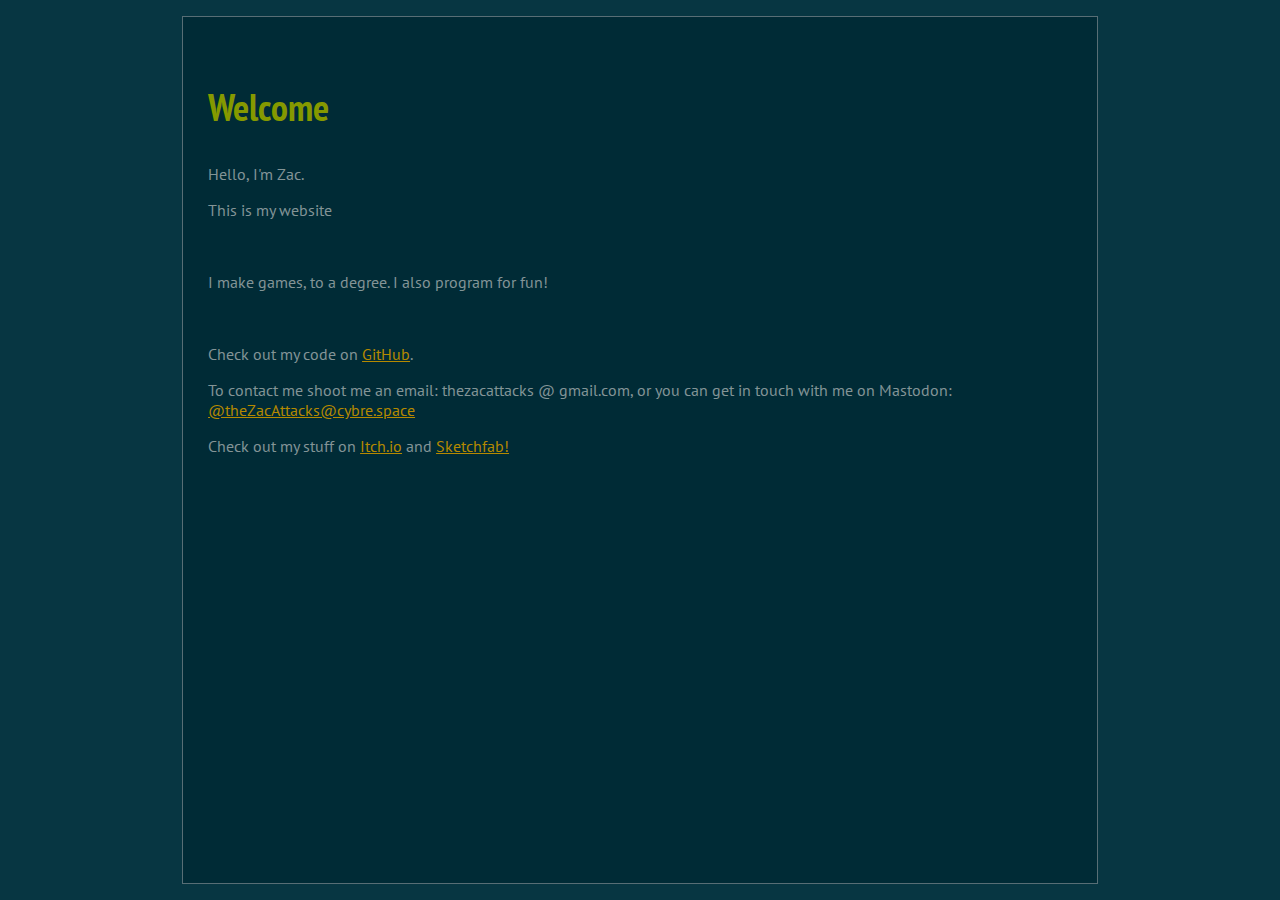
<file: index.html>
<html>
  <head>
    <script src="scripts/jquery-3.2.1.min.js"></script>
    <script src="scripts/script.js"></script>
    
    <link rel="stylesheet" href="styles/solarized-dark.min.css">
    <link rel="stylesheet" href="styles/custom_styles.css">
    <link rel="stylesheet" href="styles/fork-awesome.min.css">
    <title></title>
  </head>

  <body>
<!-- henlo nav bar :eyes: 
    <nav>
      <a href="index.html" class="selected">Home</a>
      <a href="about.html">About</a>
      <a href="blog.html">Blog</a>
      <a href="contact.html">Contact</a>
      <div class="dropdown"></div>
      <div onclick="openMenu(this)">
	<i class="fa fa-bars fa-2x" ></i>
      </div>
    </nav>
-->
    
    <div class="top-container">
      <div class="container">
	<!--	<img class="left" src="http://via.placeholder.com/140x150"> -->
	<h2>Welcome</h2>
	<p>Hello, I'm Zac.</p>
	<p>This is my website</p>
	<br />
	<p>I make games, to a degree. I also program for fun!</p>
	<br />
	<p>Check out my code on <a href="https://github.com/theZacAttacks">GitHub</a>.</p>
	<p>To contact me shoot me an email: thezacattacks @ gmail.com, or you can get in touch with me on Mastodon: <a href="https://cybre.space/@theZacAttacks">@theZacAttacks@cybre.space</a></p>
	<p>Check out my stuff on <a href="https://thezacattacks.itch.io">Itch.io</a> and <a href="https://sketchfab.com/thezacattacks">Sketchfab!</a></p>
	
      </div>
    </div>
    
  </body>
  
</html>
</file>
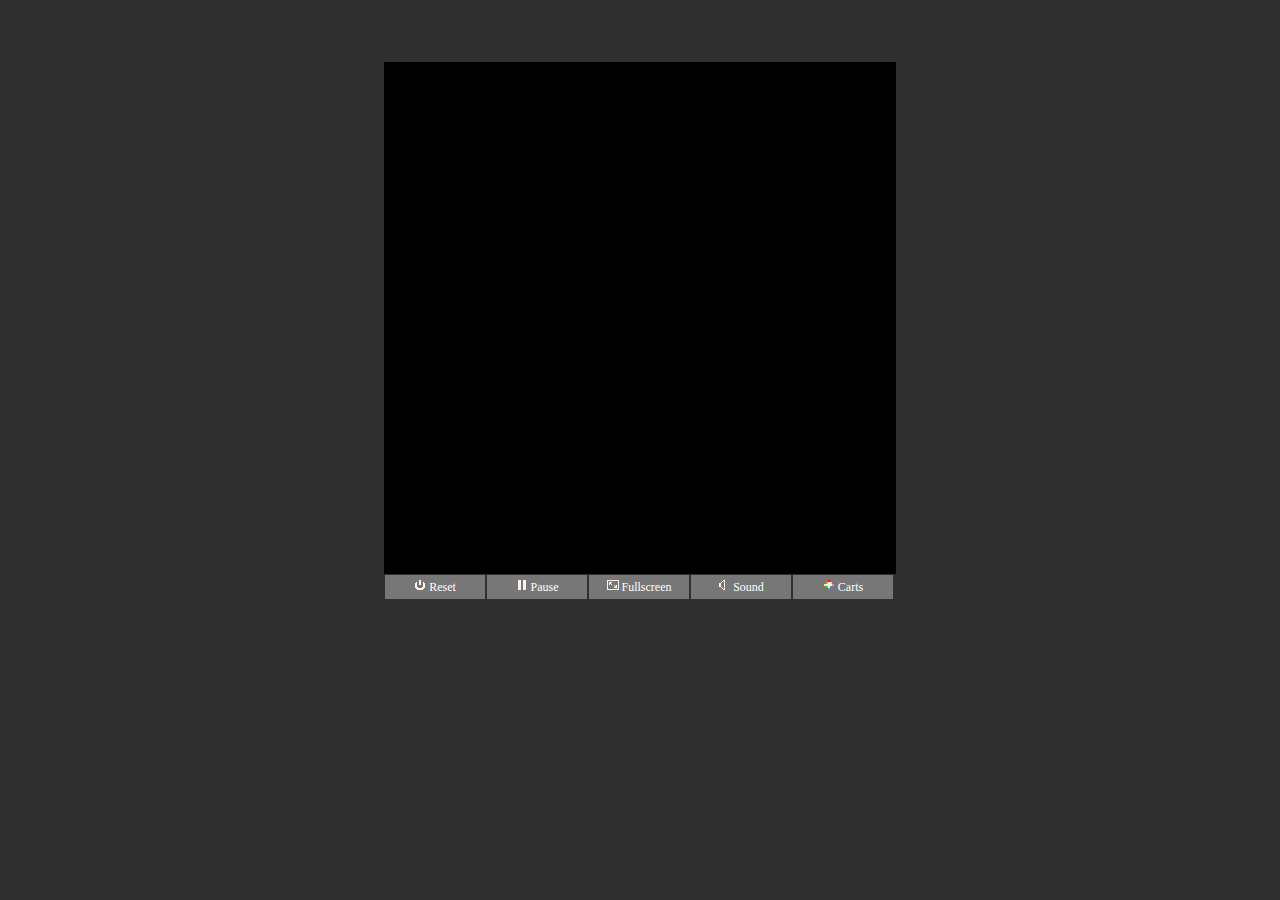
<file: asteroids.html>
﻿<html>
    <head>
        <meta charset="utf-8">
        <meta http-equiv="X-UA-Compatible" content="IE=edge">
        <title>PICO-8 Cartridge</title>
        <meta name="description" content="">

<STYLE TYPE="text/css">
<!--

canvas#canvas { width: 512px; height: 512px; }

.pico8_el {
	float:left;
	width:92px;
	display:inline-block; 
  	margin: 1px;
	padding: 4px;
	text-align: center;
	color:#fff;
	background-color:#777;
	font-family : verdana;
	font-size: 9pt;
	cursor: pointer;
	cursor: hand;
}
.pico8_el a{
	text-decoration: none;
	color:#fff;
}

.pico8_el:hover{
	background-color:#aaa;
}

.pico8_el:link{
	background-color:#aaa;
}

canvas{
    image-rendering: optimizeSpeed;
    image-rendering: -moz-crisp-edges;
    image-rendering: -webkit-optimize-contrast;
    image-rendering: optimize-contrast;
    image-rendering: pixelated;
    -ms-interpolation-mode: nearest-neighbor;
    border: 0px
}

-->
</STYLE>
    
</head>

<body bgcolor=#303030>

	<br><br><br>

	<center><div style="width:512px;">

	<canvas class="emscripten" id="canvas" oncontextmenu="event.preventDefault()"></canvas>

	<script type="text/javascript">
		var canvas = document.getElementById("canvas");
		canvas.width = window.innerWidth;
		canvas.height = window.innerHeight;

		// show Emscripten environment where the canvas is
		// arguments are passed to PICO-8
		
		var Module = {};
		Module.canvas = canvas;
		
		/*
			// When pico8_buttons is defined, PICO-8 takes each int to be a live bitfield
			// representing the state of each player's buttons
			
			var pico8_buttons = [0, 0, 0, 0, 0, 0, 0, 0]; // max 8 players
			pico8_buttons[0] = 2 | 16; // example: player 0, RIGHT and Z held down
			
			// when pico8_gpio is defined, reading and writing to gpio pins will
			// read and write to these values
			var pico8_gpio = new Array(128);
		*/
	</script>

	<script async type="text/javascript" src="asteroids.js"></script>
	  
	<script>
		// key blocker. prevent cursor keys from scrolling page while playing cart.
		
		function onKeyDown_blocker(event) {
			event = event || window.event;
			var o = document.activeElement;
			if (!o || o == document.body || o.tagName == "canvas")
			{
				if ([32, 37, 38, 39, 40].indexOf(event.keyCode) > -1)
				{
					if (event.preventDefault) event.preventDefault();
				}
			}
		}

		document.addEventListener('keydown', onKeyDown_blocker, false);

	</script>
        
	<br>

	<div class=pico8_el onclick="Module.pico8Reset();">

	<img src="[data-uri]" alt="Reset" width=12 height=	12/>

	Reset</div>

	<div class=pico8_el onclick="Module.pico8TogglePaused();">

	<img src="[data-uri]" alt="Pause" width=12 height=12/>

	Pause</div>
	<div class=pico8_el onclick="Module.requestFullScreen(true, false);">
	<img src="[data-uri]" alt="Fullscreen" width=12 height=12/>

	Fullscreen</div>
	<div class=pico8_el onclick="Module.pico8ToggleSound();">
	<img src="[data-uri]" alt="Toggle Sound" width=12 height=12/>
	
	Sound</div>
	<div class=pico8_el ><a target="_new" href="http://www.lexaloffle.com/bbs/?cat=7&sub=2">
	<img src="[data-uri]" alt="More Carts" width=12 height=12/>

	Carts</a></div>

	<br>	

	</div></center>
	<br><br>

</body></html>
</file>
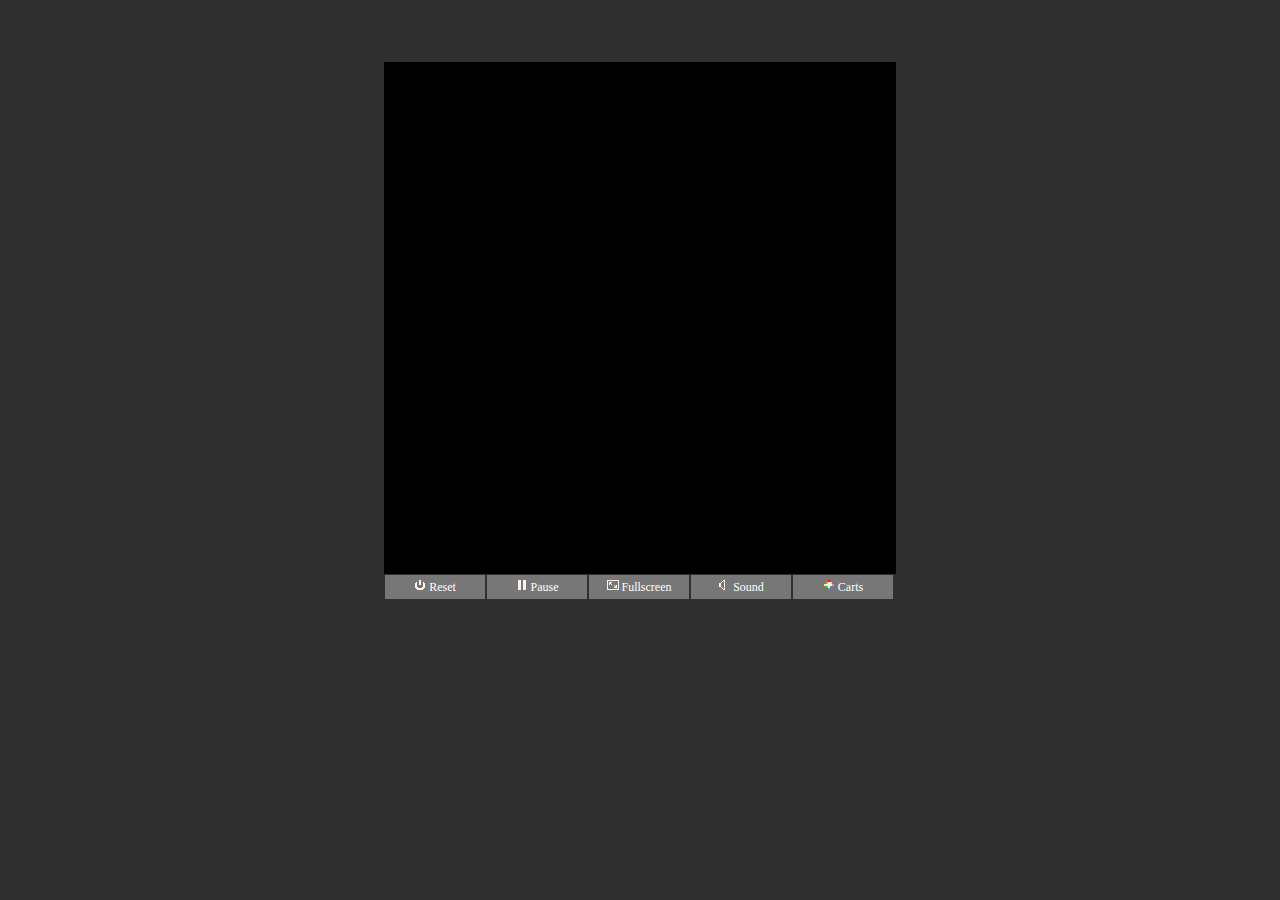
<file: old_site/games/asteroids_v2.html>
﻿<html>
    <head>
        <meta charset="utf-8">
        <meta http-equiv="X-UA-Compatible" content="IE=edge">
        <title>PICO-8 Cartridge</title>
        <meta name="description" content="">

<STYLE TYPE="text/css">
<!--

canvas#canvas { width: 512px; height: 512px; }

.pico8_el {
	float:left;
	width:92px;
	display:inline-block; 
  	margin: 1px;
	padding: 4px;
	text-align: center;
	color:#fff;
	background-color:#777;
	font-family : verdana;
	font-size: 9pt;
	cursor: pointer;
	cursor: hand;
}
.pico8_el a{
	text-decoration: none;
	color:#fff;
}

.pico8_el:hover{
	background-color:#aaa;
}

.pico8_el:link{
	background-color:#aaa;
}

canvas{
    image-rendering: optimizeSpeed;
    image-rendering: -moz-crisp-edges;
    image-rendering: -webkit-optimize-contrast;
    image-rendering: optimize-contrast;
    image-rendering: pixelated;
    -ms-interpolation-mode: nearest-neighbor;
    border: 0px
}

-->
</STYLE>
    
</head>

<body bgcolor=#303030>

	<br><br><br>

	<center><div style="width:512px;">

	<canvas class="emscripten" id="canvas" oncontextmenu="event.preventDefault()"></canvas>

	<script type="text/javascript">
		var canvas = document.getElementById("canvas");
		canvas.width = window.innerWidth;
		canvas.height = window.innerHeight;

		// show Emscripten environment where the canvas is
		// arguments are passed to PICO-8
		
		var Module = {};
		Module.canvas = canvas;
		
		/*
			// When pico8_buttons is defined, PICO-8 takes each int to be a live bitfield
			// representing the state of each player's buttons
			
			var pico8_buttons = [0, 0, 0, 0, 0, 0, 0, 0]; // max 8 players
			pico8_buttons[0] = 2 | 16; // example: player 0, RIGHT and Z held down
			
			// when pico8_gpio is defined, reading and writing to gpio pins will
			// read and write to these values
			var pico8_gpio = new Array(128);
		*/
	</script>

	<script async type="text/javascript" src="asteroids_v2.js"></script>
	  
	<script>
		// key blocker. prevent cursor keys from scrolling page while playing cart.
		
		function onKeyDown_blocker(event) {
			event = event || window.event;
			var o = document.activeElement;
			if (!o || o == document.body || o.tagName == "canvas")
			{
				if ([32, 37, 38, 39, 40].indexOf(event.keyCode) > -1)
				{
					if (event.preventDefault) event.preventDefault();
				}
			}
		}

		document.addEventListener('keydown', onKeyDown_blocker, false);

	</script>
        
	<br>

	<div class=pico8_el onclick="Module.pico8Reset();">

	<img src="[data-uri]" alt="Reset" width=12 height=	12/>

	Reset</div>

	<div class=pico8_el onclick="Module.pico8TogglePaused();">

	<img src="[data-uri]" alt="Pause" width=12 height=12/>

	Pause</div>
	<div class=pico8_el onclick="Module.requestFullScreen(true, false);">
	<img src="[data-uri]" alt="Fullscreen" width=12 height=12/>

	Fullscreen</div>
	<div class=pico8_el onclick="Module.pico8ToggleSound();">
	<img src="[data-uri]" alt="Toggle Sound" width=12 height=12/>
	
	Sound</div>
	<div class=pico8_el ><a target="_new" href="http://www.lexaloffle.com/bbs/?cat=7&sub=2">
	<img src="[data-uri]" alt="More Carts" width=12 height=12/>

	Carts</a></div>

	<br>	

	</div></center>
	<br><br>

</body></html>
</file>
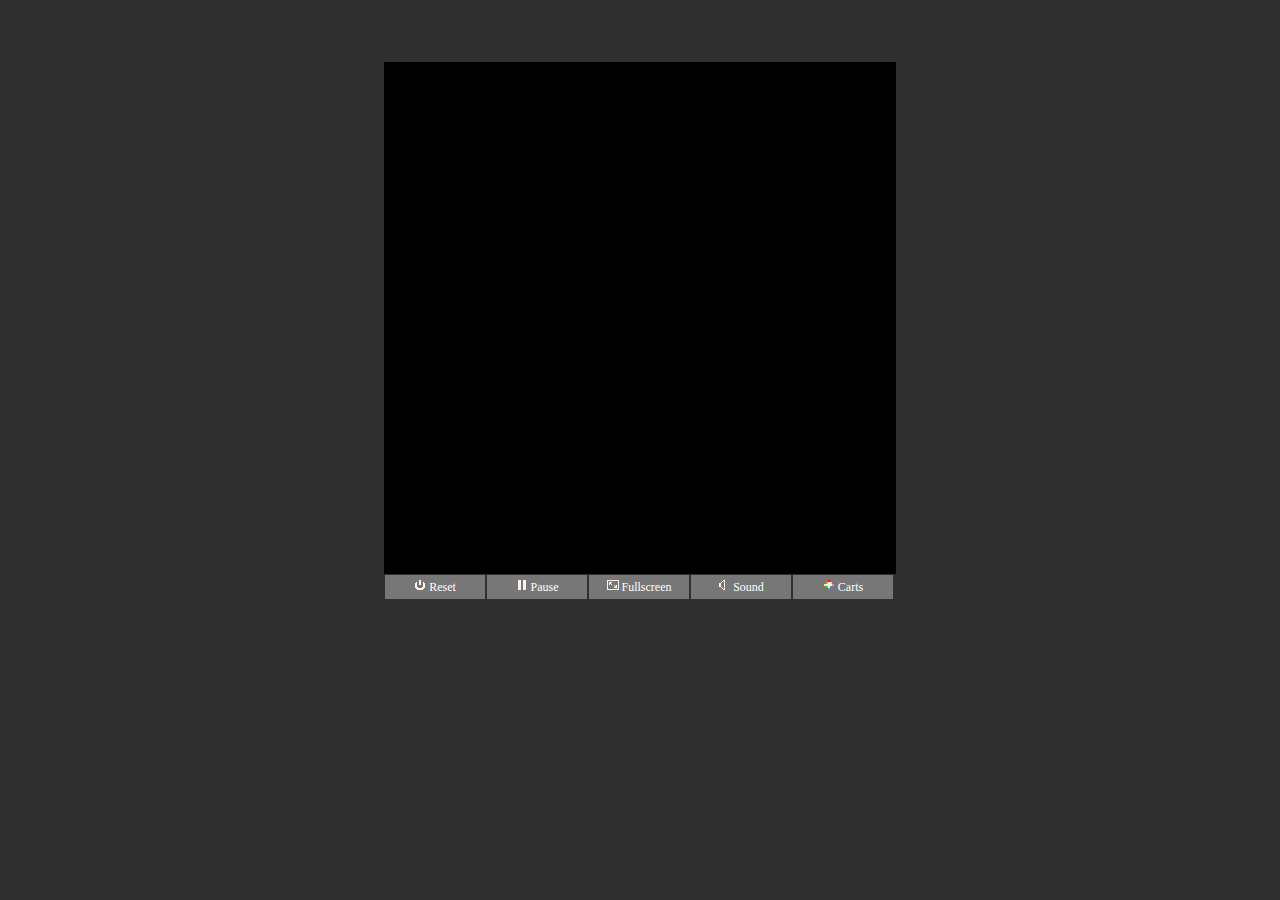
<file: old_site/games/vector.html>
﻿<html>
    <head>
        <meta charset="utf-8">
        <meta http-equiv="X-UA-Compatible" content="IE=edge">
        <title>PICO-8 Cartridge</title>
        <meta name="description" content="">

<STYLE TYPE="text/css">
<!--

canvas#canvas { width: 512px; height: 512px; }

.pico8_el {
	float:left;
	width:92px;
	display:inline-block; 
  	margin: 1px;
	padding: 4px;
	text-align: center;
	color:#fff;
	background-color:#777;
	font-family : verdana;
	font-size: 9pt;
	cursor: pointer;
	cursor: hand;
}
.pico8_el a{
	text-decoration: none;
	color:#fff;
}

.pico8_el:hover{
	background-color:#aaa;
}

.pico8_el:link{
	background-color:#aaa;
}

canvas{
    image-rendering: optimizeSpeed;
    image-rendering: -moz-crisp-edges;
    image-rendering: -webkit-optimize-contrast;
    image-rendering: optimize-contrast;
    image-rendering: pixelated;
    -ms-interpolation-mode: nearest-neighbor;
    border: 0px
}

-->
</STYLE>
    
</head>

<body bgcolor=#303030>

	<br><br><br>

	<center><div style="width:512px;">

	<canvas class="emscripten" id="canvas" oncontextmenu="event.preventDefault()"></canvas>

	<script type="text/javascript">
		var canvas = document.getElementById("canvas");
		canvas.width = window.innerWidth;
		canvas.height = window.innerHeight;

		// show Emscripten environment where the canvas is
		// arguments are passed to PICO-8
		
		var Module = {};
		Module.canvas = canvas;
		
		/*
			// When pico8_buttons is defined, PICO-8 takes each int to be a live bitfield
			// representing the state of each player's buttons
			
			var pico8_buttons = [0, 0, 0, 0, 0, 0, 0, 0]; // max 8 players
			pico8_buttons[0] = 2 | 16; // example: player 0, RIGHT and Z held down
			
			// when pico8_gpio is defined, reading and writing to gpio pins will
			// read and write to these values
			var pico8_gpio = new Array(128);
		*/
	</script>

	<script async type="text/javascript" src="vector.js"></script>
	  
	<script>
		// key blocker. prevent cursor keys from scrolling page while playing cart.
		
		function onKeyDown_blocker(event) {
			event = event || window.event;
			var o = document.activeElement;
			if (!o || o == document.body || o.tagName == "canvas")
			{
				if ([32, 37, 38, 39, 40].indexOf(event.keyCode) > -1)
				{
					if (event.preventDefault) event.preventDefault();
				}
			}
		}

		document.addEventListener('keydown', onKeyDown_blocker, false);

	</script>
        
	<br>

	<div class=pico8_el onclick="Module.pico8Reset();">

	<img src="[data-uri]" alt="Reset" width=12 height=	12/>

	Reset</div>

	<div class=pico8_el onclick="Module.pico8TogglePaused();">

	<img src="[data-uri]" alt="Pause" width=12 height=12/>

	Pause</div>
	<div class=pico8_el onclick="Module.requestFullScreen(true, false);">
	<img src="[data-uri]" alt="Fullscreen" width=12 height=12/>

	Fullscreen</div>
	<div class=pico8_el onclick="Module.pico8ToggleSound();">
	<img src="[data-uri]" alt="Toggle Sound" width=12 height=12/>
	
	Sound</div>
	<div class=pico8_el ><a target="_new" href="http://www.lexaloffle.com/bbs/?cat=7&sub=2">
	<img src="[data-uri]" alt="More Carts" width=12 height=12/>

	Carts</a></div>

	<br>	

	</div></center>
	<br><br>

</body></html>
</file>
<file: styles/custom_styles.css>
body {
/*  to fix the navbar outline not lining up properly*/
    padding-right: 28px; 
/*    min-width: 400px; */
}

a:visited {
    color:#b58900;
}

a.selected, a.selected:visited {
    color:#D8830D;
}

div.top-container {
    display: flex;
    flex-direction: column;
    justify-content: center;
    align-items: center;
    margin-top: 2%;
}

div.container > img {
    margin-top: 4%;
    margin-bottom: 1%;
}

div.container > img.left {
    float: left;
    margin-right: 2.5%;
}

div.container > img.right {
    float: right;
    margin-left: 2.5%;
}

div.dropdown {
    display: none;
}

div.container > * {
    margin-left: 1%;
    margin-right: 1%;
}

nav {
    display: flex;
    flex-direction: row;
    justify-content: space-around;
    width: 100%;
    border-bottom: 3px solid black;
    padding: 5px 5px 5px 5px;
    margin-right: 5px;
}

nav > a {
    font-size: 26;
    display: block;
}

nav > div {
    flex-shrink: 0;
    display: none;
}

img {
    width: 50%;
}


@media screen and (max-width: 600px) {
    /* nav stuff */
    a.selected {
	display: block;
	order: 99;

	text-decoration: none;
	margin-left: 30%;
    }

    a.selected, a.selected:visited {
	color: #D8830D;
    }
	
    
    nav {
	align-items: center;
	justify-content: flex-start;
    }
    
    nav > div {
	flex-shrink: 1;
	display: block;
	order: -1;
    }

    nav > a {
	display: none;
    }

    div.dropdown {
	display: flex;
	flex-direction: column;
	align-items: center;
	align-content: center;
    }

    
    /* content stuff */

    div.top-container {
	margin-top: 4%;
	align-content: center;
	align-items: center;
    }

    div.container {
	display: flex;
	flex-direction: column;
	align-items: center;
	align-content: center;
    }

    img {
	height: 100%;
    }

    div.container > img {}
    
}
</file>
<file: styles/solarized-dark.min.css>
@import url(http://fonts.googleapis.com/css?family=Inconsolata);@import url(http://fonts.googleapis.com/css?family=PT+Sans);@import url(http://fonts.googleapis.com/css?family=PT+Sans+Narrow:400,700);article,aside,details,figcaption,figure,footer,header,hgroup,nav,section,summary{display:block}audio,canvas,video{display:inline-block}audio:not([controls]){display:none;height:0}[hidden]{display:none}html{font-family:sans-serif;-webkit-text-size-adjust:100%;-ms-text-size-adjust:100%}body{margin:0}a:focus{outline:thin dotted}a:active,a:hover{outline:0}h1{font-size:2em}abbr[title]{border-bottom:1px dotted}b,strong{font-weight:bold}dfn{font-style:italic}mark{background:#ff0;color:#000}code,kbd,pre,samp{font-family:monospace,serif;font-size:1em}pre{white-space:pre-wrap;word-wrap:break-word}q{quotes:"\201C" "\201D" "\2018" "\2019"}small{font-size:80%}sub,sup{font-size:75%;line-height:0;position:relative;vertical-align:baseline}sup{top:-0.5em}sub{bottom:-0.25em}img{border:0}svg:not(:root){overflow:hidden}figure{margin:0}fieldset{border:1px solid #c0c0c0;margin:0 2px;padding:.35em .625em .75em}legend{border:0;padding:0}button,input,select,textarea{font-family:inherit;font-size:100%;margin:0}button,input{line-height:normal}button,html input[type="button"],input[type="reset"],input[type="submit"]{-webkit-appearance:button;cursor:pointer}button[disabled],input[disabled]{cursor:default}input[type="checkbox"],input[type="radio"]{box-sizing:border-box;padding:0}input[type="search"]{-webkit-appearance:textfield;-moz-box-sizing:content-box;-webkit-box-sizing:content-box;box-sizing:content-box}input[type="search"]::-webkit-search-cancel-button,input[type="search"]::-webkit-search-decoration{-webkit-appearance:none}button::-moz-focus-inner,input::-moz-focus-inner{border:0;padding:0}textarea{overflow:auto;vertical-align:top}table{border-collapse:collapse;border-spacing:0}html{font-family:'PT Sans',sans-serif}pre,code{font-family:'Inconsolata',sans-serif}h1,h2,h3,h4,h5,h6{font-family:'PT Sans Narrow',sans-serif;font-weight:700}html{background-color:#073642;color:#839496;margin:1em}body{background-color:#002b36;margin:0 auto;max-width:23cm;border:1pt solid #586e75;padding:1em}code{background-color:#073642;padding:2px}a{color:#b58900}a:visited{color:#cb4b16}a:hover{color:#cb4b16}h1{color:#d33682}h2,h3,h4,h5,h6{color:#859900}pre{background-color:#002b36;color:#839496;border:1pt solid #586e75;padding:1em;box-shadow:5pt 5pt 8pt #073642}pre code{background-color:#002b36}h1{font-size:2.8em}h2{font-size:2.4em}h3{font-size:1.8em}h4{font-size:1.4em}h5{font-size:1.3em}h6{font-size:1.15em}.tag{background-color:#073642;color:#d33682;padding:0 .2em}.todo,.next,.done{color:#002b36;background-color:#dc322f;padding:0 .2em}.tag{-webkit-border-radius:.35em;-moz-border-radius:.35em;border-radius:.35em}.TODO{-webkit-border-radius:.2em;-moz-border-radius:.2em;border-radius:.2em;background-color:#2aa198}.NEXT{-webkit-border-radius:.2em;-moz-border-radius:.2em;border-radius:.2em;background-color:#268bd2}.ACTIVE{-webkit-border-radius:.2em;-moz-border-radius:.2em;border-radius:.2em;background-color:#268bd2}.DONE{-webkit-border-radius:.2em;-moz-border-radius:.2em;border-radius:.2em;background-color:#859900}.WAITING{-webkit-border-radius:.2em;-moz-border-radius:.2em;border-radius:.2em;background-color:#cb4b16}.HOLD{-webkit-border-radius:.2em;-moz-border-radius:.2em;border-radius:.2em;background-color:#d33682}.NOTE{-webkit-border-radius:.2em;-moz-border-radius:.2em;border-radius:.2em;background-color:#d33682}.CANCELLED{-webkit-border-radius:.2em;-moz-border-radius:.2em;border-radius:.2em;background-color:#859900}
</file>
<file: styles/fork-awesome.min.css>
/*!
 *  Fork Awesome 1.0.11, originaly by Dave Gandy - http://forkawesome.github.io/Fork-Awesome/
 *  License - http://forkawesome.github.io/Fork-Awesome//license (Font: SIL OFL 1.1, CSS: MIT License)
 */@font-face{font-family:ForkAwesome;src:url(../fonts/forkawesome-webfont.eot?v=1.0.11);src:url(../fonts/forkawesome-webfont.eot?#iefix&v=1.0.11) format('embedded-opentype'),url(../fonts/forkawesome-webfont.woff2?v=1.0.11) format('woff2'),url(../fonts/forkawesome-webfont.woff?v=1.0.11) format('woff'),url(../fonts/forkawesome-webfont.ttf?v=1.0.11) format('truetype'),url(../fonts/forkawesome-webfont.svg?v=1.0.11#forkawesomeregular) format('svg');font-weight:400;font-style:normal}.fa{display:inline-block;font:normal normal normal 14px/1 ForkAwesome;font-size:inherit;text-rendering:auto;-webkit-font-smoothing:antialiased;-moz-osx-font-smoothing:grayscale}.fa-lg{font-size:1.33333333em;line-height:.75em;vertical-align:-15%}.fa-2x{font-size:2em}.fa-3x{font-size:3em}.fa-4x{font-size:4em}.fa-5x{font-size:5em}.fa-fw{width:1.28571429em;text-align:center}.fa-ul{padding-left:0;margin-left:2.14285714em;list-style-type:none}.fa-ul>li{position:relative}.fa-li{position:absolute;left:-2.14285714em;width:2.14285714em;top:.14285714em;text-align:center}.fa-li.fa-lg{left:-1.85714286em}.fa-border{padding:.2em .25em .15em;border:solid .08em #eee;border-radius:.1em}.fa-pull-left{float:left}.fa-pull-right{float:right}.fa.fa-pull-left{margin-right:.3em}.fa.fa-pull-right{margin-left:.3em}.pull-right{float:right}.pull-left{float:left}.fa.pull-left{margin-right:.3em}.fa.pull-right{margin-left:.3em}.fa-spin{-webkit-animation:fa-spin 2s infinite linear;animation:fa-spin 2s infinite linear}.fa-pulse{-webkit-animation:fa-spin 1s infinite steps(8);animation:fa-spin 1s infinite steps(8)}@-webkit-keyframes fa-spin{0%{-webkit-transform:rotate(0);transform:rotate(0)}100%{-webkit-transform:rotate(359deg);transform:rotate(359deg)}}@keyframes fa-spin{0%{-webkit-transform:rotate(0);transform:rotate(0)}100%{-webkit-transform:rotate(359deg);transform:rotate(359deg)}}.fa-rotate-90{-ms-filter:"progid:DXImageTransform.Microsoft.BasicImage(rotation=1)";-webkit-transform:rotate(90deg);-ms-transform:rotate(90deg);transform:rotate(90deg)}.fa-rotate-180{-ms-filter:"progid:DXImageTransform.Microsoft.BasicImage(rotation=2)";-webkit-transform:rotate(180deg);-ms-transform:rotate(180deg);transform:rotate(180deg)}.fa-rotate-270{-ms-filter:"progid:DXImageTransform.Microsoft.BasicImage(rotation=3)";-webkit-transform:rotate(270deg);-ms-transform:rotate(270deg);transform:rotate(270deg)}.fa-flip-horizontal{-ms-filter:"progid:DXImageTransform.Microsoft.BasicImage(rotation=0, mirror=1)";-webkit-transform:scale(-1,1);-ms-transform:scale(-1,1);transform:scale(-1,1)}.fa-flip-vertical{-ms-filter:"progid:DXImageTransform.Microsoft.BasicImage(rotation=2, mirror=1)";-webkit-transform:scale(1,-1);-ms-transform:scale(1,-1);transform:scale(1,-1)}:root .fa-flip-horizontal,:root .fa-flip-vertical,:root .fa-rotate-180,:root .fa-rotate-270,:root .fa-rotate-90{filter:none}.fa-stack{position:relative;display:inline-block;width:2em;height:2em;line-height:2em;vertical-align:middle}.fa-stack-1x,.fa-stack-2x{position:absolute;left:0;width:100%;text-align:center}.fa-stack-1x{line-height:inherit}.fa-stack-2x{font-size:2em}.fa-inverse{color:#fff}.fa-glass:before{content:"\f000"}.fa-music:before{content:"\f001"}.fa-search:before{content:"\f002"}.fa-envelope-o:before{content:"\f003"}.fa-heart:before{content:"\f004"}.fa-star:before{content:"\f005"}.fa-star-o:before{content:"\f006"}.fa-user:before{content:"\f007"}.fa-film:before{content:"\f008"}.fa-th-large:before{content:"\f009"}.fa-th:before{content:"\f00a"}.fa-th-list:before{content:"\f00b"}.fa-check:before{content:"\f00c"}.fa-close:before,.fa-remove:before,.fa-times:before{content:"\f00d"}.fa-search-plus:before{content:"\f00e"}.fa-search-minus:before{content:"\f010"}.fa-power-off:before{content:"\f011"}.fa-signal:before{content:"\f012"}.fa-cog:before,.fa-gear:before{content:"\f013"}.fa-trash-o:before{content:"\f014"}.fa-home:before{content:"\f015"}.fa-file-o:before{content:"\f016"}.fa-clock-o:before{content:"\f017"}.fa-road:before{content:"\f018"}.fa-download:before{content:"\f019"}.fa-arrow-circle-o-down:before{content:"\f01a"}.fa-arrow-circle-o-up:before{content:"\f01b"}.fa-inbox:before{content:"\f01c"}.fa-play-circle-o:before{content:"\f01d"}.fa-repeat:before,.fa-rotate-right:before{content:"\f01e"}.fa-refresh:before{content:"\f021"}.fa-list-alt:before{content:"\f022"}.fa-lock:before{content:"\f023"}.fa-flag:before{content:"\f024"}.fa-headphones:before{content:"\f025"}.fa-volume-off:before{content:"\f026"}.fa-volume-down:before{content:"\f027"}.fa-volume-up:before{content:"\f028"}.fa-qrcode:before{content:"\f029"}.fa-barcode:before{content:"\f02a"}.fa-tag:before{content:"\f02b"}.fa-tags:before{content:"\f02c"}.fa-book:before{content:"\f02d"}.fa-bookmark:before{content:"\f02e"}.fa-print:before{content:"\f02f"}.fa-camera:before{content:"\f030"}.fa-font:before{content:"\f031"}.fa-bold:before{content:"\f032"}.fa-italic:before{content:"\f033"}.fa-text-height:before{content:"\f034"}.fa-text-width:before{content:"\f035"}.fa-align-left:before{content:"\f036"}.fa-align-center:before{content:"\f037"}.fa-align-right:before{content:"\f038"}.fa-align-justify:before{content:"\f039"}.fa-list:before{content:"\f03a"}.fa-dedent:before,.fa-outdent:before{content:"\f03b"}.fa-indent:before{content:"\f03c"}.fa-video-camera:before{content:"\f03d"}.fa-image:before,.fa-photo:before,.fa-picture-o:before{content:"\f03e"}.fa-pencil:before{content:"\f040"}.fa-map-marker:before{content:"\f041"}.fa-adjust:before{content:"\f042"}.fa-tint:before{content:"\f043"}.fa-edit:before,.fa-pencil-square-o:before{content:"\f044"}.fa-share-square-o:before{content:"\f045"}.fa-check-square-o:before{content:"\f046"}.fa-arrows:before{content:"\f047"}.fa-step-backward:before{content:"\f048"}.fa-fast-backward:before{content:"\f049"}.fa-backward:before{content:"\f04a"}.fa-play:before{content:"\f04b"}.fa-pause:before{content:"\f04c"}.fa-stop:before{content:"\f04d"}.fa-forward:before{content:"\f04e"}.fa-fast-forward:before{content:"\f050"}.fa-step-forward:before{content:"\f051"}.fa-eject:before{content:"\f052"}.fa-chevron-left:before{content:"\f053"}.fa-chevron-right:before{content:"\f054"}.fa-plus-circle:before{content:"\f055"}.fa-minus-circle:before{content:"\f056"}.fa-times-circle:before{content:"\f057"}.fa-check-circle:before{content:"\f058"}.fa-question-circle:before{content:"\f059"}.fa-info-circle:before{content:"\f05a"}.fa-crosshairs:before{content:"\f05b"}.fa-times-circle-o:before{content:"\f05c"}.fa-check-circle-o:before{content:"\f05d"}.fa-ban:before{content:"\f05e"}.fa-arrow-left:before{content:"\f060"}.fa-arrow-right:before{content:"\f061"}.fa-arrow-up:before{content:"\f062"}.fa-arrow-down:before{content:"\f063"}.fa-mail-forward:before,.fa-share:before{content:"\f064"}.fa-expand:before{content:"\f065"}.fa-compress:before{content:"\f066"}.fa-plus:before{content:"\f067"}.fa-minus:before{content:"\f068"}.fa-asterisk:before{content:"\f069"}.fa-exclamation-circle:before{content:"\f06a"}.fa-gift:before{content:"\f06b"}.fa-leaf:before{content:"\f06c"}.fa-fire:before{content:"\f06d"}.fa-eye:before{content:"\f06e"}.fa-eye-slash:before{content:"\f070"}.fa-exclamation-triangle:before,.fa-warning:before{content:"\f071"}.fa-plane:before{content:"\f072"}.fa-calendar:before{content:"\f073"}.fa-random:before{content:"\f074"}.fa-comment:before{content:"\f075"}.fa-magnet:before{content:"\f076"}.fa-chevron-up:before{content:"\f077"}.fa-chevron-down:before{content:"\f078"}.fa-retweet:before{content:"\f079"}.fa-shopping-cart:before{content:"\f07a"}.fa-folder:before{content:"\f07b"}.fa-folder-open:before{content:"\f07c"}.fa-arrows-v:before{content:"\f07d"}.fa-arrows-h:before{content:"\f07e"}.fa-bar-chart-o:before,.fa-bar-chart:before{content:"\f080"}.fa-twitter-square:before{content:"\f081"}.fa-facebook-square:before{content:"\f082"}.fa-camera-retro:before{content:"\f083"}.fa-key:before{content:"\f084"}.fa-cogs:before,.fa-gears:before{content:"\f085"}.fa-comments:before{content:"\f086"}.fa-thumbs-o-up:before{content:"\f087"}.fa-thumbs-o-down:before{content:"\f088"}.fa-star-half:before{content:"\f089"}.fa-heart-o:before{content:"\f08a"}.fa-sign-out:before{content:"\f08b"}.fa-linkedin-square:before{content:"\f08c"}.fa-thumb-tack:before{content:"\f08d"}.fa-external-link:before{content:"\f08e"}.fa-sign-in:before{content:"\f090"}.fa-trophy:before{content:"\f091"}.fa-github-square:before{content:"\f092"}.fa-upload:before{content:"\f093"}.fa-lemon-o:before{content:"\f094"}.fa-phone:before{content:"\f095"}.fa-square-o:before{content:"\f096"}.fa-bookmark-o:before{content:"\f097"}.fa-phone-square:before{content:"\f098"}.fa-twitter:before{content:"\f099"}.fa-facebook-f:before,.fa-facebook:before{content:"\f09a"}.fa-github:before{content:"\f09b"}.fa-unlock:before{content:"\f09c"}.fa-credit-card:before{content:"\f09d"}.fa-feed:before,.fa-rss:before{content:"\f09e"}.fa-hdd-o:before{content:"\f0a0"}.fa-bullhorn:before{content:"\f0a1"}.fa-bell:before{content:"\f0f3"}.fa-certificate:before{content:"\f0a3"}.fa-hand-o-right:before{content:"\f0a4"}.fa-hand-o-left:before{content:"\f0a5"}.fa-hand-o-up:before{content:"\f0a6"}.fa-hand-o-down:before{content:"\f0a7"}.fa-arrow-circle-left:before{content:"\f0a8"}.fa-arrow-circle-right:before{content:"\f0a9"}.fa-arrow-circle-up:before{content:"\f0aa"}.fa-arrow-circle-down:before{content:"\f0ab"}.fa-globe:before{content:"\f0ac"}.fa-wrench:before{content:"\f0ad"}.fa-tasks:before{content:"\f0ae"}.fa-filter:before{content:"\f0b0"}.fa-briefcase:before{content:"\f0b1"}.fa-arrows-alt:before{content:"\f0b2"}.fa-community:before,.fa-group:before,.fa-users:before{content:"\f0c0"}.fa-chain:before,.fa-link:before{content:"\f0c1"}.fa-cloud:before{content:"\f0c2"}.fa-flask:before{content:"\f0c3"}.fa-cut:before,.fa-scissors:before{content:"\f0c4"}.fa-copy:before,.fa-files-o:before{content:"\f0c5"}.fa-paperclip:before{content:"\f0c6"}.fa-floppy-o:before,.fa-save:before{content:"\f0c7"}.fa-square:before{content:"\f0c8"}.fa-bars:before,.fa-navicon:before,.fa-reorder:before{content:"\f0c9"}.fa-list-ul:before{content:"\f0ca"}.fa-list-ol:before{content:"\f0cb"}.fa-strikethrough:before{content:"\f0cc"}.fa-underline:before{content:"\f0cd"}.fa-table:before{content:"\f0ce"}.fa-magic:before{content:"\f0d0"}.fa-truck:before{content:"\f0d1"}.fa-pinterest:before{content:"\f0d2"}.fa-pinterest-square:before{content:"\f0d3"}.fa-google-plus-square:before{content:"\f0d4"}.fa-google-plus:before{content:"\f0d5"}.fa-money:before{content:"\f0d6"}.fa-caret-down:before{content:"\f0d7"}.fa-caret-up:before{content:"\f0d8"}.fa-caret-left:before{content:"\f0d9"}.fa-caret-right:before{content:"\f0da"}.fa-columns:before{content:"\f0db"}.fa-sort:before,.fa-unsorted:before{content:"\f0dc"}.fa-sort-desc:before,.fa-sort-down:before{content:"\f0dd"}.fa-sort-asc:before,.fa-sort-up:before{content:"\f0de"}.fa-envelope:before{content:"\f0e0"}.fa-linkedin:before{content:"\f0e1"}.fa-rotate-left:before,.fa-undo:before{content:"\f0e2"}.fa-gavel:before,.fa-legal:before{content:"\f0e3"}.fa-dashboard:before,.fa-tachometer:before{content:"\f0e4"}.fa-comment-o:before{content:"\f0e5"}.fa-comments-o:before{content:"\f0e6"}.fa-bolt:before,.fa-flash:before{content:"\f0e7"}.fa-sitemap:before{content:"\f0e8"}.fa-umbrella:before{content:"\f0e9"}.fa-clipboard:before,.fa-paste:before{content:"\f0ea"}.fa-lightbulb-o:before{content:"\f0eb"}.fa-exchange:before{content:"\f0ec"}.fa-cloud-download:before{content:"\f0ed"}.fa-cloud-upload:before{content:"\f0ee"}.fa-user-md:before{content:"\f0f0"}.fa-stethoscope:before{content:"\f0f1"}.fa-suitcase:before{content:"\f0f2"}.fa-bell-o:before{content:"\f0a2"}.fa-coffee:before{content:"\f0f4"}.fa-cutlery:before{content:"\f0f5"}.fa-file-text-o:before{content:"\f0f6"}.fa-building-o:before{content:"\f0f7"}.fa-hospital-o:before{content:"\f0f8"}.fa-ambulance:before{content:"\f0f9"}.fa-medkit:before{content:"\f0fa"}.fa-fighter-jet:before{content:"\f0fb"}.fa-beer:before{content:"\f0fc"}.fa-h-square:before{content:"\f0fd"}.fa-plus-square:before{content:"\f0fe"}.fa-angle-double-left:before{content:"\f100"}.fa-angle-double-right:before{content:"\f101"}.fa-angle-double-up:before{content:"\f102"}.fa-angle-double-down:before{content:"\f103"}.fa-angle-left:before{content:"\f104"}.fa-angle-right:before{content:"\f105"}.fa-angle-up:before{content:"\f106"}.fa-angle-down:before{content:"\f107"}.fa-desktop:before{content:"\f108"}.fa-laptop:before{content:"\f109"}.fa-tablet:before{content:"\f10a"}.fa-mobile-phone:before,.fa-mobile:before{content:"\f10b"}.fa-circle-o:before{content:"\f10c"}.fa-quote-left:before{content:"\f10d"}.fa-quote-right:before{content:"\f10e"}.fa-spinner:before{content:"\f110"}.fa-circle:before{content:"\f111"}.fa-mail-reply:before,.fa-reply:before{content:"\f112"}.fa-github-alt:before{content:"\f113"}.fa-folder-o:before{content:"\f114"}.fa-folder-open-o:before{content:"\f115"}.fa-smile-o:before{content:"\f118"}.fa-frown-o:before{content:"\f119"}.fa-meh-o:before{content:"\f11a"}.fa-gamepad:before{content:"\f11b"}.fa-keyboard-o:before{content:"\f11c"}.fa-flag-o:before{content:"\f11d"}.fa-flag-checkered:before{content:"\f11e"}.fa-terminal:before{content:"\f120"}.fa-code:before{content:"\f121"}.fa-mail-reply-all:before,.fa-reply-all:before{content:"\f122"}.fa-star-half-empty:before,.fa-star-half-full:before,.fa-star-half-o:before{content:"\f123"}.fa-location-arrow:before{content:"\f124"}.fa-crop:before{content:"\f125"}.fa-code-fork:before{content:"\f126"}.fa-chain-broken:before,.fa-unlink:before{content:"\f127"}.fa-question:before{content:"\f128"}.fa-info:before{content:"\f129"}.fa-exclamation:before{content:"\f12a"}.fa-superscript:before{content:"\f12b"}.fa-subscript:before{content:"\f12c"}.fa-eraser:before{content:"\f12d"}.fa-puzzle-piece:before{content:"\f12e"}.fa-microphone:before{content:"\f130"}.fa-microphone-slash:before{content:"\f131"}.fa-shield:before{content:"\f132"}.fa-calendar-o:before{content:"\f133"}.fa-fire-extinguisher:before{content:"\f134"}.fa-rocket:before{content:"\f135"}.fa-maxcdn:before{content:"\f136"}.fa-chevron-circle-left:before{content:"\f137"}.fa-chevron-circle-right:before{content:"\f138"}.fa-chevron-circle-up:before{content:"\f139"}.fa-chevron-circle-down:before{content:"\f13a"}.fa-html5:before{content:"\f13b"}.fa-css3:before{content:"\f13c"}.fa-anchor:before{content:"\f13d"}.fa-unlock-alt:before{content:"\f13e"}.fa-bullseye:before{content:"\f140"}.fa-ellipsis-h:before{content:"\f141"}.fa-ellipsis-v:before{content:"\f142"}.fa-rss-square:before{content:"\f143"}.fa-play-circle:before{content:"\f144"}.fa-ticket:before{content:"\f145"}.fa-minus-square:before{content:"\f146"}.fa-minus-square-o:before{content:"\f147"}.fa-level-up:before{content:"\f148"}.fa-level-down:before{content:"\f149"}.fa-check-square:before{content:"\f14a"}.fa-pencil-square:before{content:"\f14b"}.fa-external-link-square:before{content:"\f14c"}.fa-share-square:before{content:"\f14d"}.fa-compass:before{content:"\f14e"}.fa-caret-square-o-down:before,.fa-toggle-down:before{content:"\f150"}.fa-caret-square-o-up:before,.fa-toggle-up:before{content:"\f151"}.fa-caret-square-o-right:before,.fa-toggle-right:before{content:"\f152"}.fa-eur:before,.fa-euro:before{content:"\f153"}.fa-gbp:before{content:"\f154"}.fa-dollar:before,.fa-usd:before{content:"\f155"}.fa-inr:before,.fa-rupee:before{content:"\f156"}.fa-cny:before,.fa-jpy:before,.fa-rmb:before,.fa-yen:before{content:"\f157"}.fa-rouble:before,.fa-rub:before,.fa-ruble:before{content:"\f158"}.fa-krw:before,.fa-won:before{content:"\f159"}.fa-bitcoin:before,.fa-btc:before{content:"\f15a"}.fa-file:before{content:"\f15b"}.fa-file-text:before{content:"\f15c"}.fa-sort-alpha-asc:before{content:"\f15d"}.fa-sort-alpha-desc:before{content:"\f15e"}.fa-sort-amount-asc:before{content:"\f160"}.fa-sort-amount-desc:before{content:"\f161"}.fa-sort-numeric-asc:before{content:"\f162"}.fa-sort-numeric-desc:before{content:"\f163"}.fa-thumbs-up:before{content:"\f164"}.fa-thumbs-down:before{content:"\f165"}.fa-youtube-square:before{content:"\f166"}.fa-youtube:before{content:"\f167"}.fa-xing:before{content:"\f168"}.fa-xing-square:before{content:"\f169"}.fa-youtube-play:before{content:"\f16a"}.fa-dropbox:before{content:"\f16b"}.fa-stack-overflow:before{content:"\f16c"}.fa-instagram:before{content:"\f16d"}.fa-flickr:before{content:"\f16e"}.fa-adn:before{content:"\f170"}.fa-bitbucket:before{content:"\f171"}.fa-bitbucket-square:before{content:"\f172"}.fa-tumblr:before{content:"\f173"}.fa-tumblr-square:before{content:"\f174"}.fa-long-arrow-down:before{content:"\f175"}.fa-long-arrow-up:before{content:"\f176"}.fa-long-arrow-left:before{content:"\f177"}.fa-long-arrow-right:before{content:"\f178"}.fa-apple:before{content:"\f179"}.fa-windows:before{content:"\f17a"}.fa-android:before{content:"\f17b"}.fa-linux:before{content:"\f17c"}.fa-dribbble:before{content:"\f17d"}.fa-skype:before{content:"\f17e"}.fa-foursquare:before{content:"\f180"}.fa-trello:before{content:"\f181"}.fa-female:before{content:"\f182"}.fa-male:before{content:"\f183"}.fa-gittip:before,.fa-gratipay:before{content:"\f184"}.fa-sun-o:before{content:"\f185"}.fa-moon-o:before{content:"\f186"}.fa-archive:before{content:"\f187"}.fa-bug:before{content:"\f188"}.fa-vk:before{content:"\f189"}.fa-weibo:before{content:"\f18a"}.fa-renren:before{content:"\f18b"}.fa-pagelines:before{content:"\f18c"}.fa-stack-exchange:before{content:"\f18d"}.fa-arrow-circle-o-right:before{content:"\f18e"}.fa-arrow-circle-o-left:before{content:"\f190"}.fa-caret-square-o-left:before,.fa-toggle-left:before{content:"\f191"}.fa-dot-circle-o:before{content:"\f192"}.fa-wheelchair:before{content:"\f193"}.fa-vimeo-square:before{content:"\f194"}.fa-try:before,.fa-turkish-lira:before{content:"\f195"}.fa-plus-square-o:before{content:"\f196"}.fa-space-shuttle:before{content:"\f197"}.fa-slack:before{content:"\f198"}.fa-envelope-square:before{content:"\f199"}.fa-wordpress:before{content:"\f19a"}.fa-openid:before{content:"\f19b"}.fa-bank:before,.fa-institution:before,.fa-university:before{content:"\f19c"}.fa-graduation-cap:before,.fa-mortar-board:before{content:"\f19d"}.fa-yahoo:before{content:"\f19e"}.fa-google:before{content:"\f1a0"}.fa-reddit:before{content:"\f1a1"}.fa-reddit-square:before{content:"\f1a2"}.fa-stumbleupon-circle:before{content:"\f1a3"}.fa-stumbleupon:before{content:"\f1a4"}.fa-delicious:before{content:"\f1a5"}.fa-digg:before{content:"\f1a6"}.fa-drupal:before{content:"\f1a9"}.fa-joomla:before{content:"\f1aa"}.fa-language:before{content:"\f1ab"}.fa-fax:before{content:"\f1ac"}.fa-building:before{content:"\f1ad"}.fa-child:before{content:"\f1ae"}.fa-paw:before{content:"\f1b0"}.fa-spoon:before{content:"\f1b1"}.fa-cube:before{content:"\f1b2"}.fa-cubes:before{content:"\f1b3"}.fa-behance:before{content:"\f1b4"}.fa-behance-square:before{content:"\f1b5"}.fa-steam:before{content:"\f1b6"}.fa-steam-square:before{content:"\f1b7"}.fa-recycle:before{content:"\f1b8"}.fa-automobile:before,.fa-car:before{content:"\f1b9"}.fa-cab:before,.fa-taxi:before{content:"\f1ba"}.fa-tree:before{content:"\f1bb"}.fa-spotify:before{content:"\f1bc"}.fa-deviantart:before{content:"\f1bd"}.fa-soundcloud:before{content:"\f1be"}.fa-database:before{content:"\f1c0"}.fa-file-pdf-o:before{content:"\f1c1"}.fa-file-word-o:before{content:"\f1c2"}.fa-file-excel-o:before{content:"\f1c3"}.fa-file-powerpoint-o:before{content:"\f1c4"}.fa-file-image-o:before,.fa-file-photo-o:before,.fa-file-picture-o:before{content:"\f1c5"}.fa-file-archive-o:before,.fa-file-zip-o:before{content:"\f1c6"}.fa-file-audio-o:before,.fa-file-sound-o:before{content:"\f1c7"}.fa-file-movie-o:before,.fa-file-video-o:before{content:"\f1c8"}.fa-file-code-o:before{content:"\f1c9"}.fa-vine:before{content:"\f1ca"}.fa-codepen:before{content:"\f1cb"}.fa-jsfiddle:before{content:"\f1cc"}.fa-life-bouy:before,.fa-life-buoy:before,.fa-life-ring:before,.fa-life-saver:before,.fa-support:before{content:"\f1cd"}.fa-circle-o-notch:before{content:"\f1ce"}.fa-ra:before,.fa-rebel:before,.fa-resistance:before{content:"\f1d0"}.fa-empire:before,.fa-ge:before{content:"\f1d1"}.fa-git-square:before{content:"\f1d2"}.fa-git:before{content:"\f1d3"}.fa-hacker-news:before,.fa-y-combinator-square:before,.fa-yc-square:before{content:"\f1d4"}.fa-tencent-weibo:before{content:"\f1d5"}.fa-qq:before{content:"\f1d6"}.fa-wechat:before,.fa-weixin:before{content:"\f1d7"}.fa-paper-plane:before,.fa-send:before{content:"\f1d8"}.fa-paper-plane-o:before,.fa-send-o:before{content:"\f1d9"}.fa-history:before{content:"\f1da"}.fa-circle-thin:before{content:"\f1db"}.fa-header:before{content:"\f1dc"}.fa-paragraph:before{content:"\f1dd"}.fa-sliders:before{content:"\f1de"}.fa-share-alt:before{content:"\f1e0"}.fa-share-alt-square:before{content:"\f1e1"}.fa-bomb:before{content:"\f1e2"}.fa-futbol-o:before,.fa-soccer-ball-o:before{content:"\f1e3"}.fa-tty:before{content:"\f1e4"}.fa-binoculars:before{content:"\f1e5"}.fa-plug:before{content:"\f1e6"}.fa-slideshare:before{content:"\f1e7"}.fa-twitch:before{content:"\f1e8"}.fa-yelp:before{content:"\f1e9"}.fa-newspaper-o:before{content:"\f1ea"}.fa-wifi:before{content:"\f1eb"}.fa-calculator:before{content:"\f1ec"}.fa-paypal:before{content:"\f1ed"}.fa-google-wallet:before{content:"\f1ee"}.fa-cc-visa:before{content:"\f1f0"}.fa-cc-mastercard:before{content:"\f1f1"}.fa-cc-discover:before{content:"\f1f2"}.fa-cc-amex:before{content:"\f1f3"}.fa-cc-paypal:before{content:"\f1f4"}.fa-cc-stripe:before{content:"\f1f5"}.fa-bell-slash:before{content:"\f1f6"}.fa-bell-slash-o:before{content:"\f1f7"}.fa-trash:before{content:"\f1f8"}.fa-copyright:before{content:"\f1f9"}.fa-at:before{content:"\f1fa"}.fa-eyedropper:before{content:"\f1fb"}.fa-paint-brush:before{content:"\f1fc"}.fa-birthday-cake:before{content:"\f1fd"}.fa-area-chart:before{content:"\f1fe"}.fa-pie-chart:before{content:"\f200"}.fa-line-chart:before{content:"\f201"}.fa-lastfm:before{content:"\f202"}.fa-lastfm-square:before{content:"\f203"}.fa-toggle-off:before{content:"\f204"}.fa-toggle-on:before{content:"\f205"}.fa-bicycle:before{content:"\f206"}.fa-bus:before{content:"\f207"}.fa-ioxhost:before{content:"\f208"}.fa-angellist:before{content:"\f209"}.fa-cc:before{content:"\f20a"}.fa-ils:before,.fa-shekel:before,.fa-sheqel:before{content:"\f20b"}.fa-meanpath:before{content:"\f20c"}.fa-buysellads:before{content:"\f20d"}.fa-connectdevelop:before{content:"\f20e"}.fa-dashcube:before{content:"\f210"}.fa-forumbee:before{content:"\f211"}.fa-leanpub:before{content:"\f212"}.fa-sellsy:before{content:"\f213"}.fa-shirtsinbulk:before{content:"\f214"}.fa-simplybuilt:before{content:"\f215"}.fa-skyatlas:before{content:"\f216"}.fa-cart-plus:before{content:"\f217"}.fa-cart-arrow-down:before{content:"\f218"}.fa-diamond:before{content:"\f219"}.fa-ship:before{content:"\f21a"}.fa-user-secret:before{content:"\f21b"}.fa-motorcycle:before{content:"\f21c"}.fa-street-view:before{content:"\f21d"}.fa-heartbeat:before{content:"\f21e"}.fa-venus:before{content:"\f221"}.fa-mars:before{content:"\f222"}.fa-mercury:before{content:"\f223"}.fa-intersex:before,.fa-transgender:before{content:"\f224"}.fa-transgender-alt:before{content:"\f225"}.fa-venus-double:before{content:"\f226"}.fa-mars-double:before{content:"\f227"}.fa-venus-mars:before{content:"\f228"}.fa-mars-stroke:before{content:"\f229"}.fa-mars-stroke-v:before{content:"\f22a"}.fa-mars-stroke-h:before{content:"\f22b"}.fa-neuter:before{content:"\f22c"}.fa-genderless:before{content:"\f22d"}.fa-facebook-official:before{content:"\f230"}.fa-pinterest-p:before{content:"\f231"}.fa-whatsapp:before{content:"\f232"}.fa-server:before{content:"\f233"}.fa-user-plus:before{content:"\f234"}.fa-user-times:before{content:"\f235"}.fa-bed:before,.fa-hotel:before{content:"\f236"}.fa-viacoin:before{content:"\f237"}.fa-train:before{content:"\f238"}.fa-subway:before{content:"\f239"}.fa-medium:before{content:"\f23a"}.fa-medium-square:before{content:"\f2f8"}.fa-y-combinator:before,.fa-yc:before{content:"\f23b"}.fa-optin-monster:before{content:"\f23c"}.fa-opencart:before{content:"\f23d"}.fa-expeditedssl:before{content:"\f23e"}.fa-battery-4:before,.fa-battery-full:before,.fa-battery:before{content:"\f240"}.fa-battery-3:before,.fa-battery-three-quarters:before{content:"\f241"}.fa-battery-2:before,.fa-battery-half:before{content:"\f242"}.fa-battery-1:before,.fa-battery-quarter:before{content:"\f243"}.fa-battery-0:before,.fa-battery-empty:before{content:"\f244"}.fa-mouse-pointer:before{content:"\f245"}.fa-i-cursor:before{content:"\f246"}.fa-object-group:before{content:"\f247"}.fa-object-ungroup:before{content:"\f248"}.fa-sticky-note:before{content:"\f249"}.fa-sticky-note-o:before{content:"\f24a"}.fa-cc-jcb:before{content:"\f24b"}.fa-cc-diners-club:before{content:"\f24c"}.fa-clone:before{content:"\f24d"}.fa-balance-scale:before{content:"\f24e"}.fa-hourglass-o:before{content:"\f250"}.fa-hourglass-1:before,.fa-hourglass-start:before{content:"\f251"}.fa-hourglass-2:before,.fa-hourglass-half:before{content:"\f252"}.fa-hourglass-3:before,.fa-hourglass-end:before{content:"\f253"}.fa-hourglass:before{content:"\f254"}.fa-hand-grab-o:before,.fa-hand-rock-o:before{content:"\f255"}.fa-hand-paper-o:before,.fa-hand-stop-o:before{content:"\f256"}.fa-hand-scissors-o:before{content:"\f257"}.fa-hand-lizard-o:before{content:"\f258"}.fa-hand-spock-o:before{content:"\f259"}.fa-hand-pointer-o:before{content:"\f25a"}.fa-hand-peace-o:before{content:"\f25b"}.fa-trademark:before{content:"\f25c"}.fa-registered:before{content:"\f25d"}.fa-creative-commons:before{content:"\f25e"}.fa-gg:before{content:"\f260"}.fa-gg-circle:before{content:"\f261"}.fa-tripadvisor:before{content:"\f262"}.fa-odnoklassniki:before{content:"\f263"}.fa-odnoklassniki-square:before{content:"\f264"}.fa-get-pocket:before{content:"\f265"}.fa-wikipedia-w:before{content:"\f266"}.fa-safari:before{content:"\f267"}.fa-chrome:before{content:"\f268"}.fa-firefox:before{content:"\f269"}.fa-opera:before{content:"\f26a"}.fa-internet-explorer:before{content:"\f26b"}.fa-television:before,.fa-tv:before{content:"\f26c"}.fa-contao:before{content:"\f26d"}.fa-500px:before{content:"\f26e"}.fa-amazon:before{content:"\f270"}.fa-calendar-plus-o:before{content:"\f271"}.fa-calendar-minus-o:before{content:"\f272"}.fa-calendar-times-o:before{content:"\f273"}.fa-calendar-check-o:before{content:"\f274"}.fa-industry:before{content:"\f275"}.fa-map-pin:before{content:"\f276"}.fa-map-signs:before{content:"\f277"}.fa-map-o:before{content:"\f278"}.fa-map:before{content:"\f279"}.fa-commenting:before{content:"\f27a"}.fa-commenting-o:before{content:"\f27b"}.fa-houzz:before{content:"\f27c"}.fa-vimeo:before{content:"\f27d"}.fa-black-tie:before{content:"\f27e"}.fa-fonticons:before{content:"\f280"}.fa-reddit-alien:before{content:"\f281"}.fa-edge:before{content:"\f282"}.fa-credit-card-alt:before{content:"\f283"}.fa-codiepie:before{content:"\f284"}.fa-modx:before{content:"\f285"}.fa-fort-awesome:before{content:"\f286"}.fa-usb:before{content:"\f287"}.fa-product-hunt:before{content:"\f288"}.fa-mixcloud:before{content:"\f289"}.fa-scribd:before{content:"\f28a"}.fa-pause-circle:before{content:"\f28b"}.fa-pause-circle-o:before{content:"\f28c"}.fa-stop-circle:before{content:"\f28d"}.fa-stop-circle-o:before{content:"\f28e"}.fa-shopping-bag:before{content:"\f290"}.fa-shopping-basket:before{content:"\f291"}.fa-hashtag:before{content:"\f292"}.fa-bluetooth:before{content:"\f293"}.fa-bluetooth-b:before{content:"\f294"}.fa-percent:before{content:"\f295"}.fa-gitlab:before{content:"\f296"}.fa-wpbeginner:before{content:"\f297"}.fa-wpforms:before{content:"\f298"}.fa-envira:before{content:"\f299"}.fa-universal-access:before{content:"\f29a"}.fa-wheelchair-alt:before{content:"\f29b"}.fa-question-circle-o:before{content:"\f29c"}.fa-blind:before{content:"\f29d"}.fa-audio-description:before{content:"\f29e"}.fa-volume-control-phone:before{content:"\f2a0"}.fa-braille:before{content:"\f2a1"}.fa-assistive-listening-systems:before{content:"\f2a2"}.fa-american-sign-language-interpreting:before,.fa-asl-interpreting:before{content:"\f2a3"}.fa-deaf:before,.fa-deafness:before,.fa-hard-of-hearing:before{content:"\f2a4"}.fa-glide:before{content:"\f2a5"}.fa-glide-g:before{content:"\f2a6"}.fa-sign-language:before,.fa-signing:before{content:"\f2a7"}.fa-low-vision:before{content:"\f2a8"}.fa-viadeo:before{content:"\f2a9"}.fa-viadeo-square:before{content:"\f2aa"}.fa-snapchat:before{content:"\f2ab"}.fa-snapchat-ghost:before{content:"\f2ac"}.fa-snapchat-square:before{content:"\f2ad"}.fa-first-order:before{content:"\f2b0"}.fa-yoast:before{content:"\f2b1"}.fa-themeisle:before{content:"\f2b2"}.fa-google-plus-circle:before,.fa-google-plus-official:before{content:"\f2b3"}.fa-fa:before,.fa-font-awesome:before{content:"\f2b4"}.fa-handshake-o:before{content:"\f2b5"}.fa-envelope-open:before{content:"\f2b6"}.fa-envelope-open-o:before{content:"\f2b7"}.fa-linode:before{content:"\f2b8"}.fa-address-book:before{content:"\f2b9"}.fa-address-book-o:before{content:"\f2ba"}.fa-address-card:before,.fa-vcard:before{content:"\f2bb"}.fa-address-card-o:before,.fa-vcard-o:before{content:"\f2bc"}.fa-user-circle:before{content:"\f2bd"}.fa-user-circle-o:before{content:"\f2be"}.fa-user-o:before{content:"\f2c0"}.fa-id-badge:before{content:"\f2c1"}.fa-drivers-license:before,.fa-id-card:before{content:"\f2c2"}.fa-drivers-license-o:before,.fa-id-card-o:before{content:"\f2c3"}.fa-quora:before{content:"\f2c4"}.fa-free-code-camp:before{content:"\f2c5"}.fa-telegram:before{content:"\f2c6"}.fa-thermometer-4:before,.fa-thermometer-full:before,.fa-thermometer:before{content:"\f2c7"}.fa-thermometer-3:before,.fa-thermometer-three-quarters:before{content:"\f2c8"}.fa-thermometer-2:before,.fa-thermometer-half:before{content:"\f2c9"}.fa-thermometer-1:before,.fa-thermometer-quarter:before{content:"\f2ca"}.fa-thermometer-0:before,.fa-thermometer-empty:before{content:"\f2cb"}.fa-shower:before{content:"\f2cc"}.fa-bath:before,.fa-bathtub:before,.fa-s15:before{content:"\f2cd"}.fa-podcast:before{content:"\f2ce"}.fa-window-maximize:before{content:"\f2d0"}.fa-window-minimize:before{content:"\f2d1"}.fa-window-restore:before{content:"\f2d2"}.fa-times-rectangle:before,.fa-window-close:before{content:"\f2d3"}.fa-times-rectangle-o:before,.fa-window-close-o:before{content:"\f2d4"}.fa-bandcamp:before{content:"\f2d5"}.fa-grav:before{content:"\f2d6"}.fa-etsy:before{content:"\f2d7"}.fa-imdb:before{content:"\f2d8"}.fa-ravelry:before{content:"\f2d9"}.fa-eercast:before{content:"\f2da"}.fa-microchip:before{content:"\f2db"}.fa-snowflake-o:before{content:"\f2dc"}.fa-superpowers:before{content:"\f2dd"}.fa-wpexplorer:before{content:"\f2de"}.fa-meetup:before{content:"\f2e0"}.fa-mastodon:before{content:"\f2e1"}.fa-mastodon-alt:before{content:"\f2e2"}.fa-fork-awesome:before,.fa-fork-circle:before{content:"\f2e3"}.fa-peertube:before{content:"\f2e4"}.fa-diaspora:before{content:"\f2e5"}.fa-friendica:before{content:"\f2e6"}.fa-gnu-social:before{content:"\f2e7"}.fa-liberapay-square:before{content:"\f2e8"}.fa-liberapay:before{content:"\f2e9"}.fa-scuttlebutt:before,.fa-ssb:before{content:"\f2ea"}.fa-hubzilla:before{content:"\f2eb"}.fa-social-home:before{content:"\f2ec"}.fa-artstation:before{content:"\f2ed"}.fa-discord:before{content:"\f2ee"}.fa-discord-alt:before{content:"\f2ef"}.fa-patreon:before{content:"\f2f0"}.fa-snowdrift:before{content:"\f2f1"}.fa-activitypub:before{content:"\f2f2"}.fa-ethereum:before{content:"\f2f3"}.fa-keybase:before{content:"\f2f4"}.fa-shaarli:before{content:"\f2f5"}.fa-shaarli-o:before{content:"\f2f6"}.fa-cut-key:before,.fa-key-modern:before{content:"\f2f7"}.fa-xmpp:before{content:"\f2f9"}.fa-archive-org:before{content:"\f2fc"}.fa-freedombox:before{content:"\f2fd"}.fa-facebook-messenger:before{content:"\f2fe"}.fa-debian:before{content:"\f2ff"}.fa-mastodon-square:before{content:"\f300"}.fa-tipeee:before{content:"\f301"}.fa-react:before{content:"\f302"}.fa-dogmazic:before{content:"\f303"}.sr-only{position:absolute;width:1px;height:1px;padding:0;margin:-1px;overflow:hidden;clip:rect(0,0,0,0);border:0}.sr-only-focusable:active,.sr-only-focusable:focus{position:static;width:auto;height:auto;margin:0;overflow:visible;clip:auto}/*# sourceMappingURL=fork-awesome.min.css.map */
</file>
